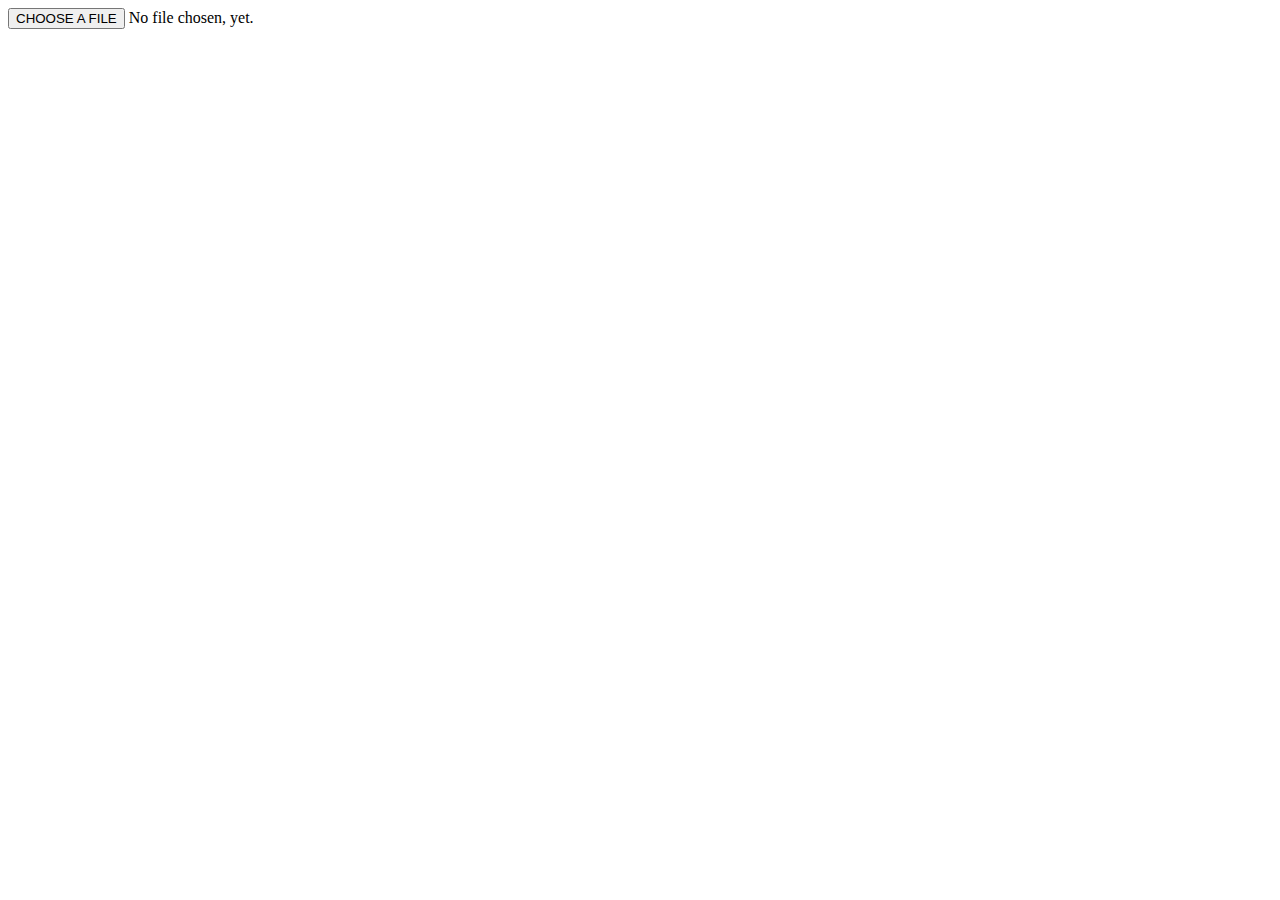
<file: public/index.html>
<!DOCTYPE html>
<html>
	<head>

	<title> Style File Upload </title>
	<meta charset="utf-8">
	<style media="sceen">
		#custom-button {
  padding: 10px;
  color: white;
  background-color: #009578;
  border: 1px solid #000;
  border-radius: 5px;
  cursor: pointer;
}

#custom-button:hover {
  background-color: #00b28f;
}

#custom-text {
  margin-left: 10px;
  font-family: sans-serif;
  color: #aaa;
}
</style>

</head>

<body>

<input type="file" id="real-file" 
	hidden="hidden" />
		<button type="button" id="custom-
			button">CHOOSE A FILE</button>
				<span id="custom-text">No file chosen, yet.
</span>



</body>
</html>
</file>
